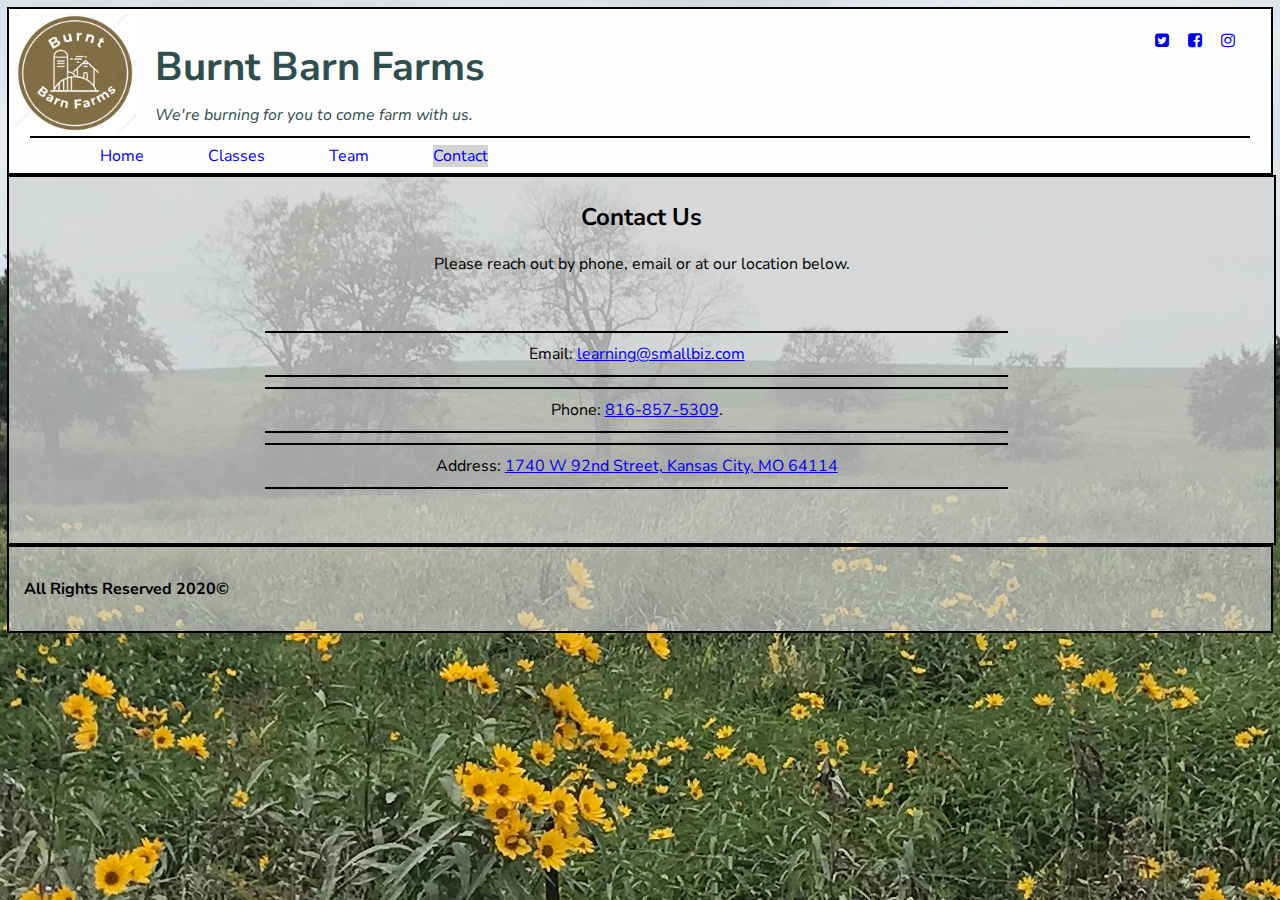
<file: FED1StudioProject/Contact.html>
﻿<!DOCTYPE html>
<html>
<head>
    <meta charset="utf-8" />
    <title>Contact Page</title>
    <meta name="Description" content="Contact us here." />
    <meta name="Keywords" content="Learning, CSS, HTML, website, basics, FED1" />
    <meta name="Author" content="Ben Slenker" />

    <link href="http://maxcdn.bootstrapcdn.com/font-awesome/4.7.0/css/font-awesome.min.css" rel="stylesheet">

    <link href="stylesheets/base.css" rel="stylesheet" />
    <link rel="apple-touch-icon" sizes="180x180" href="/apple-touch-icon.png">
    <link rel="icon" type="image/png" sizes="32x32" href="/favicon-32x32.png">
    <link rel="icon" type="image/png" sizes="16x16" href="/favicon-16x16.png">
    <link rel="manifest" href="/site.webmanifest">
</head>
<body>
    <header>
        <div id="headerOverlay">
            <div class="socialLinks">
                <a href="#" target="blank">
                    <i class="fa fa-twitter-square" aria-hidden="true"></i>
                </a>
                <a href="#" target="_blank"><i class="fa fa-facebook-square" aria-hidden="true"></i>
                </a>
                <a href="#" target="_blank"><i class="fa fa-instagram" aria-hidden="true"></i></a>
            </div>
            <div id="headerTitle">
                <h1>Burnt Barn Farms</h1>
                <p style="font-style:italic">We're burning for you to come farm with us.</p>
            </div>

            <div id="headerNav">
                <nav>
                    <ul id="horizontalList">

                        <li>
                            <a href="index.html">Home</a>
                        </li>
                        <li>
                            <a href="Classes.html">Classes</a>
                        </li>
                        <li>
                            <a href="Team.html">Team</a>
                        </li>
                        <li>
                            <a href="Contact.html"class='active-page'>Contact</a>
                        </li>
                    </ul>
                </nav>
            </div>
        </div>

    </header>
    <main>
        
        <h2 class="headingStyle">Contact Us</h2>
        <p class="headingStyle">Please reach out by phone, email or at our location below.</p>
        <div class="contactList">
            <div>
                Email: <a href="mailto:learning@smallbiz.com">learning@smallbiz.com</a>
            </div>
            <div>
                Phone: <a href="tel:+01-816-857-5309">816-857-5309</a>.
            </div>
            <div>
                Address: <a href="https://www.google.com/maps/place/1740+W+92+St,+Kansas+City,+MO+64114/@38.9633727,-94.6092255,17z/data=!3m1!4b1!4m5!3m4!1s0x87c0e92115e1322f:0x42ffe404446332c4!8m2!3d38.9633727!4d-94.6070368" target="_blank">1740 W 92nd Street, Kansas City, MO 64114</a>
            </div>
        </div>
    </main>
    <footer class="footerList">
        <p class="rights">All Rights Reserved 2020<span class="copy">&copy;</span></p>

    </footer>
</body>
</html>
</file>
<file: FED1StudioProject/stylesheets/base.css>
﻿
@import url('https://fonts.googleapis.com/css2?family=Nunito+Sans&display=swap');
/*font-family: 'Nunito Sans', sans-serif;*/

body {
    margin: 7px 7px 7px 7px;
    background: url('../images/cloudy day_flower.jpg') no-repeat center center fixed;
    background-size: auto;
    font-family: "Nunito Sans", sans-serif;
}

header {
    background-color: #fefefe;
    border: 2px solid black;
    padding: 5px;
    color: darkslategray;
    font-family: "Nunito Sans", sans-serif;
}

    header h1, header p {
        margin: 10px 0 10px 125px;
    }

main {
    background-color: rgba(211,211,211, .75);
    background-size: auto;
    border: 2px solid, black;
    padding: 4px 6px 4px 6px;
    display: inline-block;
    min-width:99%;
}

h1 {
    text-align: justify;
    color: darkslategrey;
    font-size: 40px;
}

#headerNav {
    margin-top: 10px;

}
#headerNav ul li a.active-page {
    background-color:lightgray;
}



ul#horizontalList {
    min-width: 500px;
    list-style: none;
    padding-top: 7px;
    padding-bottom: 1px;
    width: auto;
    height: auto;
    border-top: 2px solid black;
    margin-bottom: 0px;
    margin-top: 2px;

}

    ul#horizontalList li {
        display: inline;
        justify-content: flex-start;
        padding: 0 30px 0 30px;
    }

        ul#horizontalList li a {
            text-decoration: none;
        }

    ul#horizontalList a:hover, ul#horizontalList a:active, ul#horizontalList a:focus {
        background-color: ghostwhite;
        color: blue;
        text-decoration: underline;
    }

.headingStyle {
    text-align: center;
    color: black;
}

.footerList {
    border: 2px solid black;
    padding: 15px;
    background-color: rgba(211,211,211, .65);
}

.rights {
    text-align: left;
    font-weight: bold;
}

/*.copy {
    text-align: right;
    float: right;
}*/
.contactList {
    text-align: center;
    padding: 30px 250px 50px 250px;

}

    .contactList a:visited a:hover a:active :focus {
        color: darkblue;
    }

    .contactList div {
        margin: 10px 10px 0 0;
        padding: 10px;
        border-top: 2px solid black;
        border-bottom: 2px solid black;
    }

#headerOverlay {
    background-image: url('../images/BBF Logo.PNG');
    background-repeat: no-repeat;
    background-size: 123px;
    background-position: 2% inherit;
    padding: 1em 1em 0;
}

.socialLinks {
    text-align: right;
    display: block;
    float: right;
}

    .socialLinks a {
        padding-right: 15px;
        text-decoration: none;
    }

    /**** TEAMS PAGE ****/
#teamLeftColumn {
    width: 77%;
    border-right: 2px solid black;
}

    #teamLeftColumn h2 {
        text-align: center;
        font: bold;
    }

#teamRightColumn {
    float: right;
    width: 23%
}

    #teamRightColumn h2 {
        text-align: center;
        font: bold;
    }

    #teamRightColumn ul li {
        padding: 5px 0 5px 0;
        text-decoration: none;
    }

#leadershipList img {
    border-radius: 50%;
}

#teamRightColumn ul li a:hover, a:active, a:focus {
    color: blue;
    text-decoration: underline;
}

#teamRightColumn a {
    text-decoration: none;
}

#leadershipList {
    padding-top: 0;
    display: inline-block;
}

    #leadershipList p {
        text-align: justify;
        font-size: 22px;
    }

    #leadershipList h3 {
        margin: 3px;
        display: block
    }

.leadershipDescription {
    margin: 10px;
    float: right;
}

    .leadershipDescription img {
        float: left;
        padding-right: 12px;
    }


/**** INDEX PAGE ****/
.indexAbout h2 {
    text-decoration: underline;
}

.indexAbout img {
    float: left;
    padding-right: 10px;
    padding-top: 15px;
}

.indexAbout {
    margin-left: 15px;
    float: right;
}

#indexOffset {

}

    #indexOffset h3 {
        text-align: center;
        font-size: large;
    }

    /*#indexOffset section {
        width: 95%;
        margin: 0;
    }*/

    #indexOffset h2 {
        text-align: center;
    }
#indexTractor img {
    float: left;
    margin-right: 15px;
    margin-left: 15px;
    width: 50%;
    height: 40%;
}
#indexTractor h3 p {
    float: right;
}

#indexPig {
    float: right;
    margin-left: 20px;
}
#indexPig h3 {
 
}
#indexPig img {
    float:right;
    margin:15px;
    width: 50%;
    height: 40%;
}

#eddieTractor {
 margin-bottom: 15px;
 margin-left: 15px;
    float: left;
    width:45%;
    height:50%;
}

.clear {
    clear: both;
}
.mainWrap h1 {
    text-align: center;
}

/**** CLASSES PAGE ****/

.cardSet {
    display:grid;
    margin:auto;
    justify-content:center;
}
.classCards {
    display: grid;
    grid-template-columns: repeat(3, 1fr);
    margin:auto;

}
.card {
    margin:15px;
    border: 3px solid black;
}

.card:hover {
    border-color: purple;
}
.description {
    width: 235px;
    height: 180px;

}
.description h4 {
    margin:4px 0 4px 0;
}
.description p {
    margin-top: 2px;

}
table, tr, td, th {

    border-collapse: collapse;
}
thead {
    background-color: gray;
}
table {
    margin:auto;
    text-align: center;
    margin-bottom: 2em;
}
td, th {
    font-size: 1.25em;
    padding: .3em;
    font: bold;
}
tbody tr:nth-child(even) {
    background-color:darkgray;

}
tbody tr:nth-child(odd) {
    background-color: floralwhite;
}
tfoot {
    background-color: gray;
}
/****Admin Side Nav****/
.sidenav {
    height: 90%;
    width: 0; /*how we hide it from view*/
    position: fixed;
    z-index: 1030; /*how elements are layered on eachother on the screen. to make sure it hidden give it a low z-index like 0 or even a neg numb*/
    top: 0;
    left: 0;
    background-color: rgba(0,0,0,.9);
    overflow-x: hidden; /*x y axis*/
    padding-top: 100px;
    transition: .5s; /*graduatal change in width from 0 (hidden) to visible*/
}

    .sidenav a {
        padding: 8px, 8px, 8px, 32px;
        text-decoration: none;
        font-size: 25px;
        color: #818181;
        display: block;
        transition: .3s;
    }

        .sidenav a:hover {
            color: #f1f1f1;
        }

.close-btn {
    position: absolute;
    top: 50px;
    right: 25px;
    font-size: 36px !important;
    margin-left: 50px;
}

.button {
    font-family: sans-serif;
    background: rgba(0,0,0,.5);
    height: 100%;
    width: 20px;
    z-index: 1030;
    position: fixed;
    left: 0;
    top: 0;
    cursor: pointer;
}

.vertical-text {
    position: absolute;
    top: 45%;
    left: 0;
    writing-mode: vertical-lr;
    color: white;
    font-weight: bold;
}
/*****THIS CODE IS FOR LIGHTBOX on TEAMS PAGE*****/

.thumb {
    cursor: pointer;
}

#lightbox-container {
    position: fixed; /*Fixed posistion meand you are moving element in relation to entire view port*/
    top: 0;
    left: 0;
    height: 100%;
    width: 100%;
    background-color: rgba(0,0,0, .8);
    text-align: center;
    padding-top: 65px;
    display: none;
}

    #lightbox-container p {
        color: #fff;
    }

#lightbox-content img {
    border: 10px solid gray;
    margin: auto;
}

/***** Return to top Link****/
#to-top {
    font-weight: bold;
    background-color: white;
    padding:6px;

}
</file>
